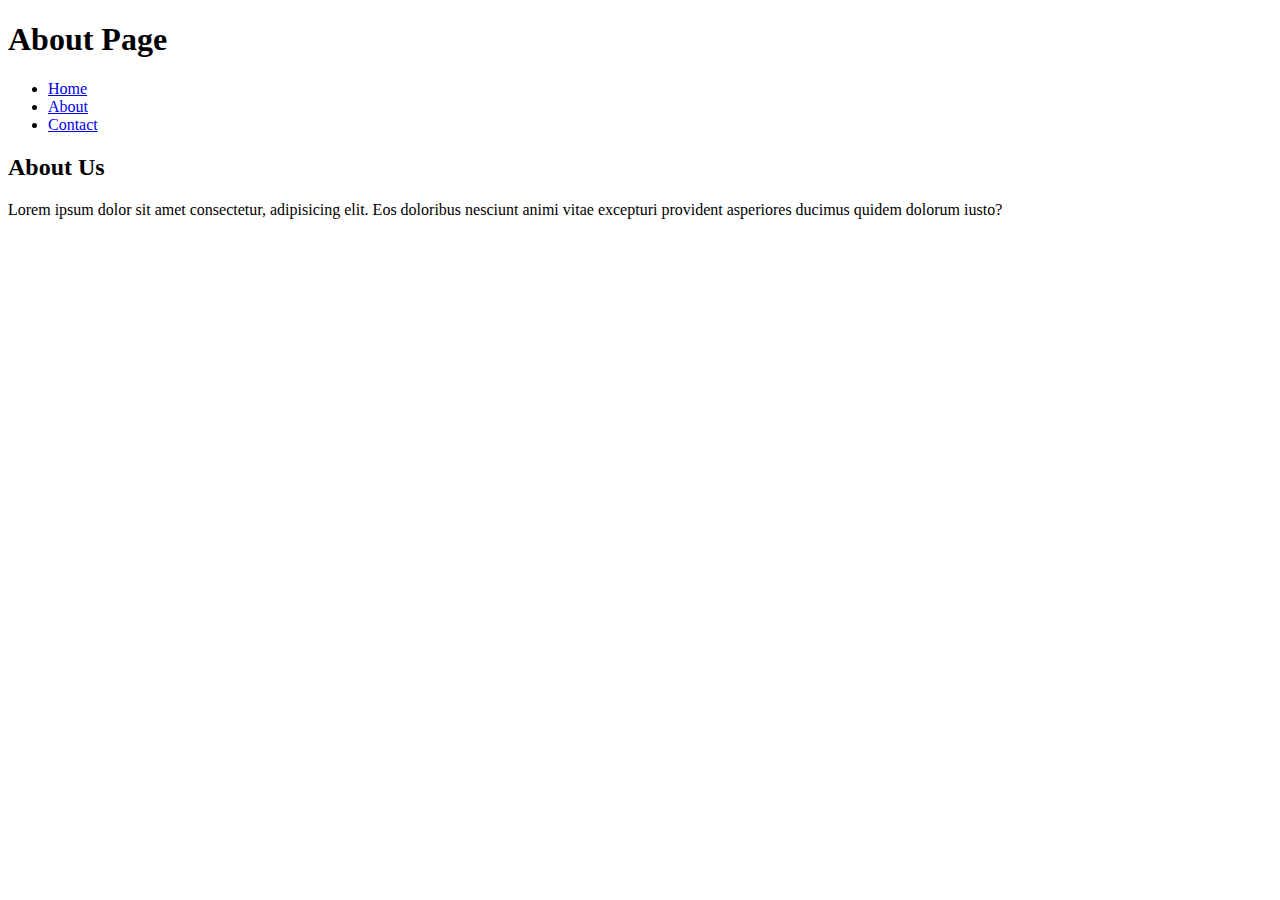
<file: myapp/templates/about.html>
<!DOCTYPE html>
<html lang="en">
  <head>
    <meta charset="UTF-8" />
    <meta name="viewport" content="width=device-width, initial-scale=1.0" />
    <title>Document</title>
    <link rel="stylesheet" href="https://matcha.mizu.sh/matcha.css" />
  </head>
  <body>
    <h1>About Page</h1>
    <nav>
      <menu>
        <li><a href="/app/home/">Home</a></li>
        <li class=""><a href="/app/about/">About</a></li>
        <li class=""><a href="/app/contact/">Contact</a></li>
      </menu>
    </nav>
    <h2>About Us</h2>
    <p>Lorem ipsum dolor sit amet consectetur, adipisicing elit. Eos doloribus nesciunt animi vitae excepturi provident asperiores ducimus quidem dolorum iusto?</p>
  </body>
</html>
</file>
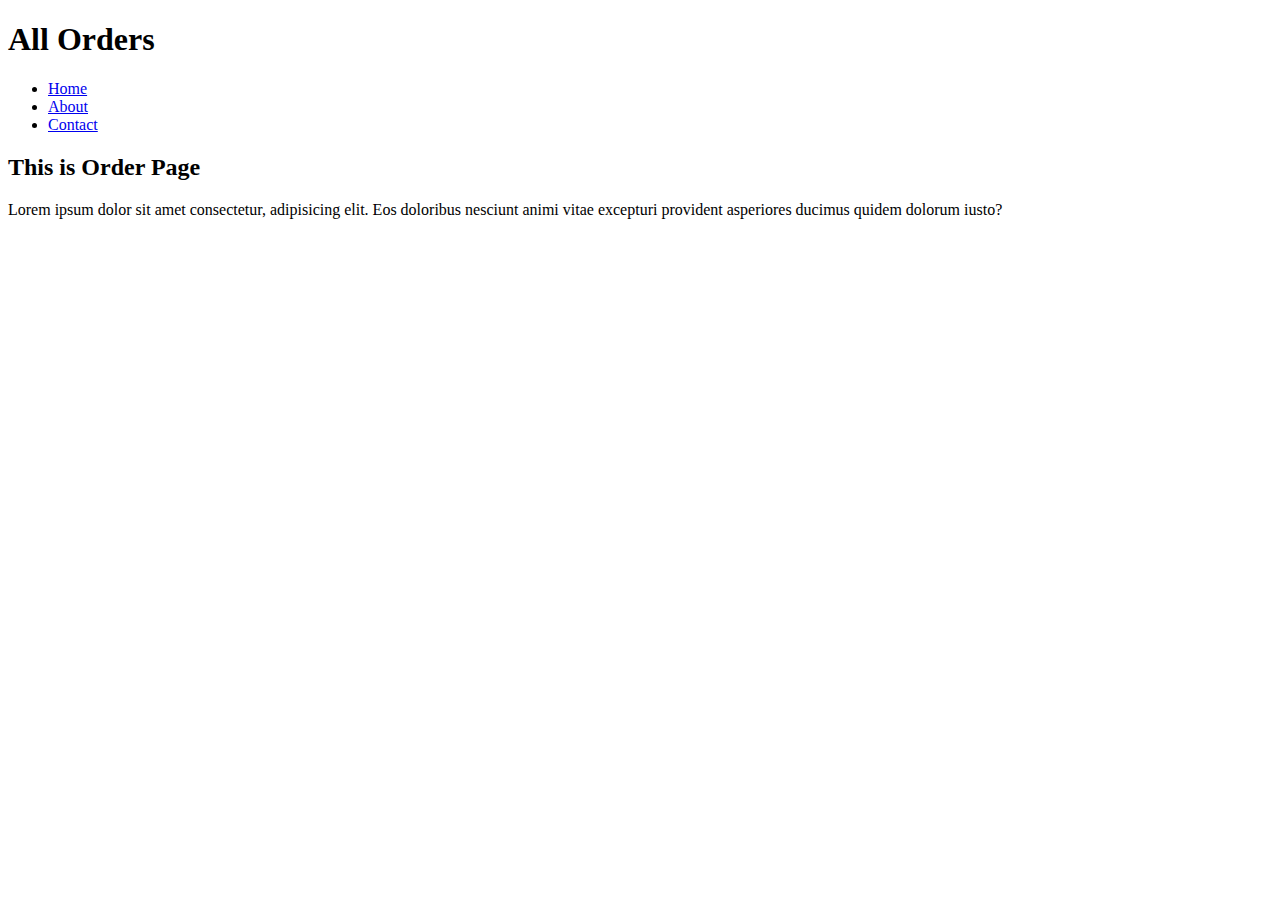
<file: orderapp/templates/orders.html>
<!DOCTYPE html>
<html lang="en">
  <head>
    <meta charset="UTF-8" />
    <meta name="viewport" content="width=device-width, initial-scale=1.0" />
    <title>Orders</title>
    <link rel="stylesheet" href="https://matcha.mizu.sh/matcha.css" />
  </head>
  <body>
    <h1>All Orders</h1>
    <nav>
      <menu>
        <li><a href="/app/home/">Home</a></li>
        <li class=""><a href="/app/about/">About</a></li>
        <li class=""><a href="/app/contact/">Contact</a></li>
      </menu>
    </nav>
    <h2>This is Order Page</h2>
    <p>Lorem ipsum dolor sit amet consectetur, adipisicing elit. Eos doloribus nesciunt animi vitae excepturi provident asperiores ducimus quidem dolorum iusto?</p>
  </body>
</html>
</file>
